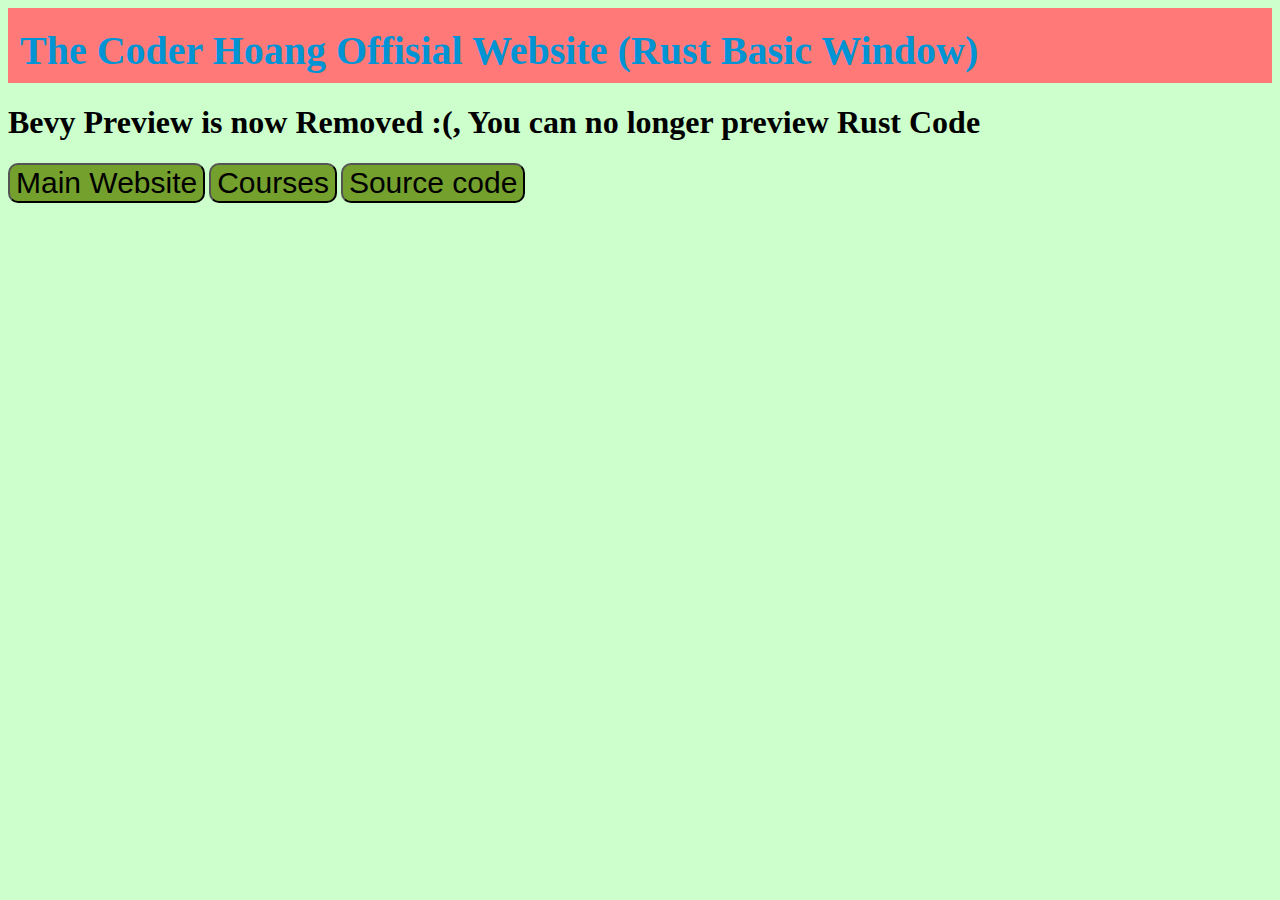
<file: script/bevy/ai drive/index.html>
<!DOCTYPE html>
<html lang="en">
<head>
    <meta charset="UTF-8">
    <meta name="viewport" content="width=device-width, initial-scale=1.0">
    <title>Coder Hoang Basic Window Website</title>
    <link rel="stylesheet" href="style.css">
</head>
<body>
    <div class="header"></div>
    <h1 class="ch-website-header">The Coder Hoang Offisial Website (Rust Basic Window)</h1>

    <h1> Bevy Preview is now Removed :(, You can no longer preview Rust Code</h1>

    <a href="../../../index.html"><button class="button">Main Website</button></a> <a href="../../../script/courses/main/index.html"><button class="button">Courses</button></a> <a href="https://github.com/Coder-Hoang/bevy-ai-drive"><button class="button">Source code</button></a>
</body>
</html>
</file>
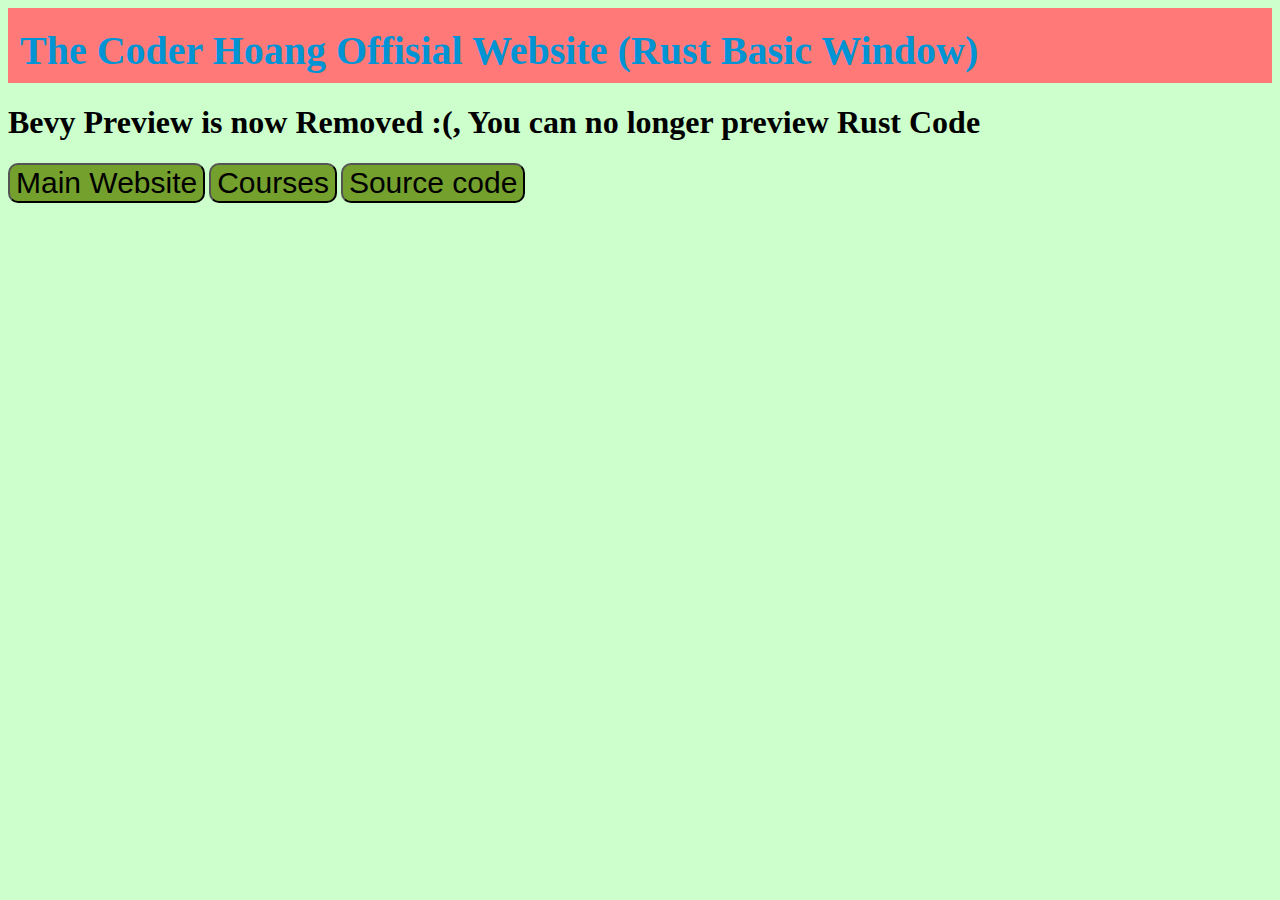
<file: script/bevy/ai flappy/index.html>
<!DOCTYPE html>
<html lang="en">
<head>
    <meta charset="UTF-8">
    <meta name="viewport" content="width=device-width, initial-scale=1.0">
    <title>Coder Hoang Basic Window Website</title>
    <link rel="stylesheet" href="style.css">
</head>
<body>
    <div class="header"></div>
    <h1 class="ch-website-header">The Coder Hoang Offisial Website (Rust Basic Window)</h1>

    <h1> Bevy Preview is now Removed :(, You can no longer preview Rust Code</h1>

    <a href="../../../index.html"><button class="button">Main Website</button></a> <a href="../../../script/courses/main/index.html"><button class="button">Courses</button></a> <a href="https://github.com/Coder-Hoang/bevy-ai-flappy"><button class="button">Source code</button></a>
</body>
</html>
</file>
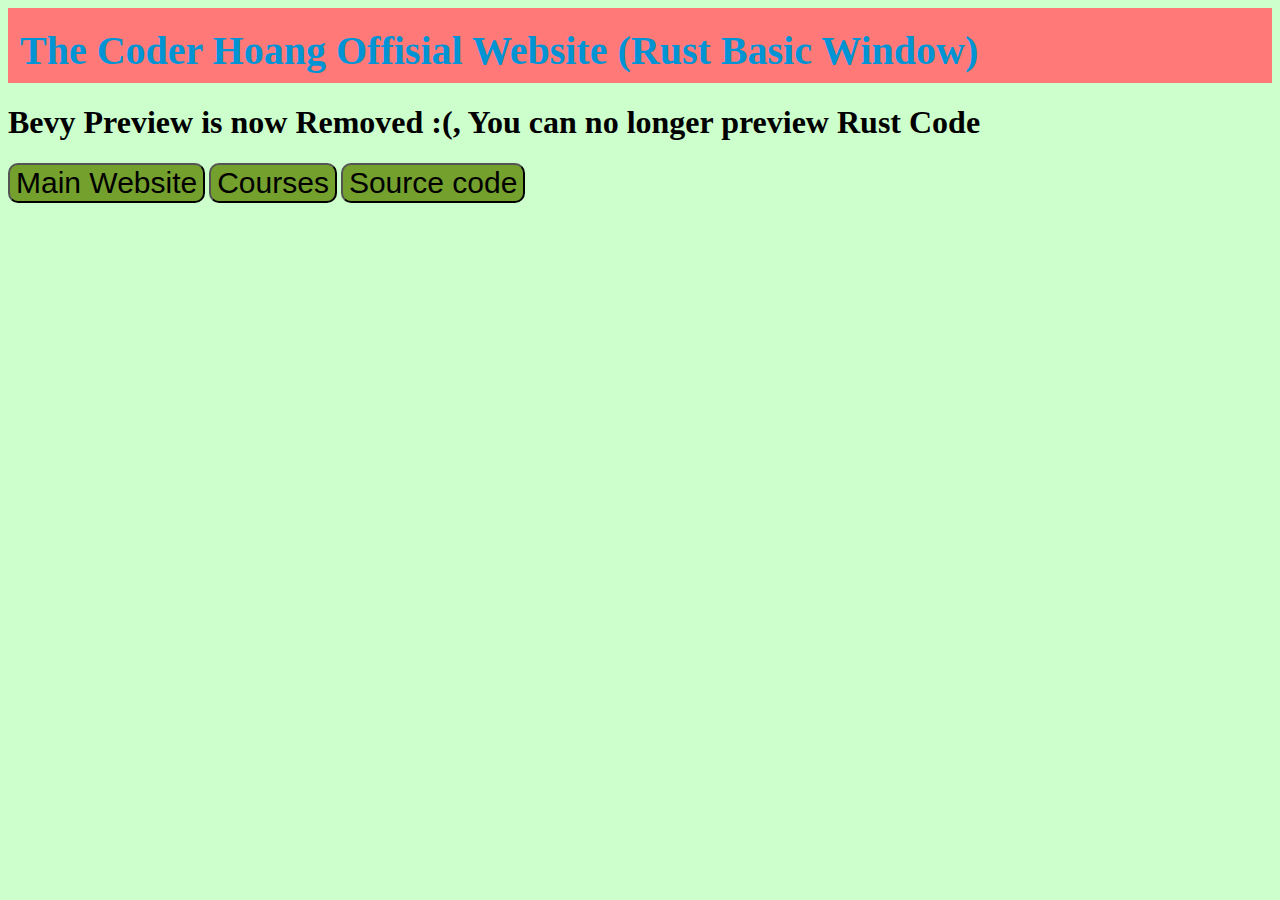
<file: script/bevy/ai wars/index.html>
<!DOCTYPE html>
<html lang="en">
<head>
    <meta charset="UTF-8">
    <meta name="viewport" content="width=device-width, initial-scale=1.0">
    <title>Coder Hoang Basic Window Website</title>
    <link rel="stylesheet" href="style.css">
</head>
<body>
    <div class="header"></div>
    <h1 class="ch-website-header">The Coder Hoang Offisial Website (Rust Basic Window)</h1>

    <h1> Bevy Preview is now Removed :(, You can no longer preview Rust Code</h1>

    <a href="../../../index.html"><button class="button">Main Website</button></a> <a href="../../../script/courses/main/index.html"><button class="button">Courses</button></a> <a href="https://github.com/Coder-Hoang/bevy-ai-wars"><button class="button">Source code</button></a>
</body>
</html>
</file>
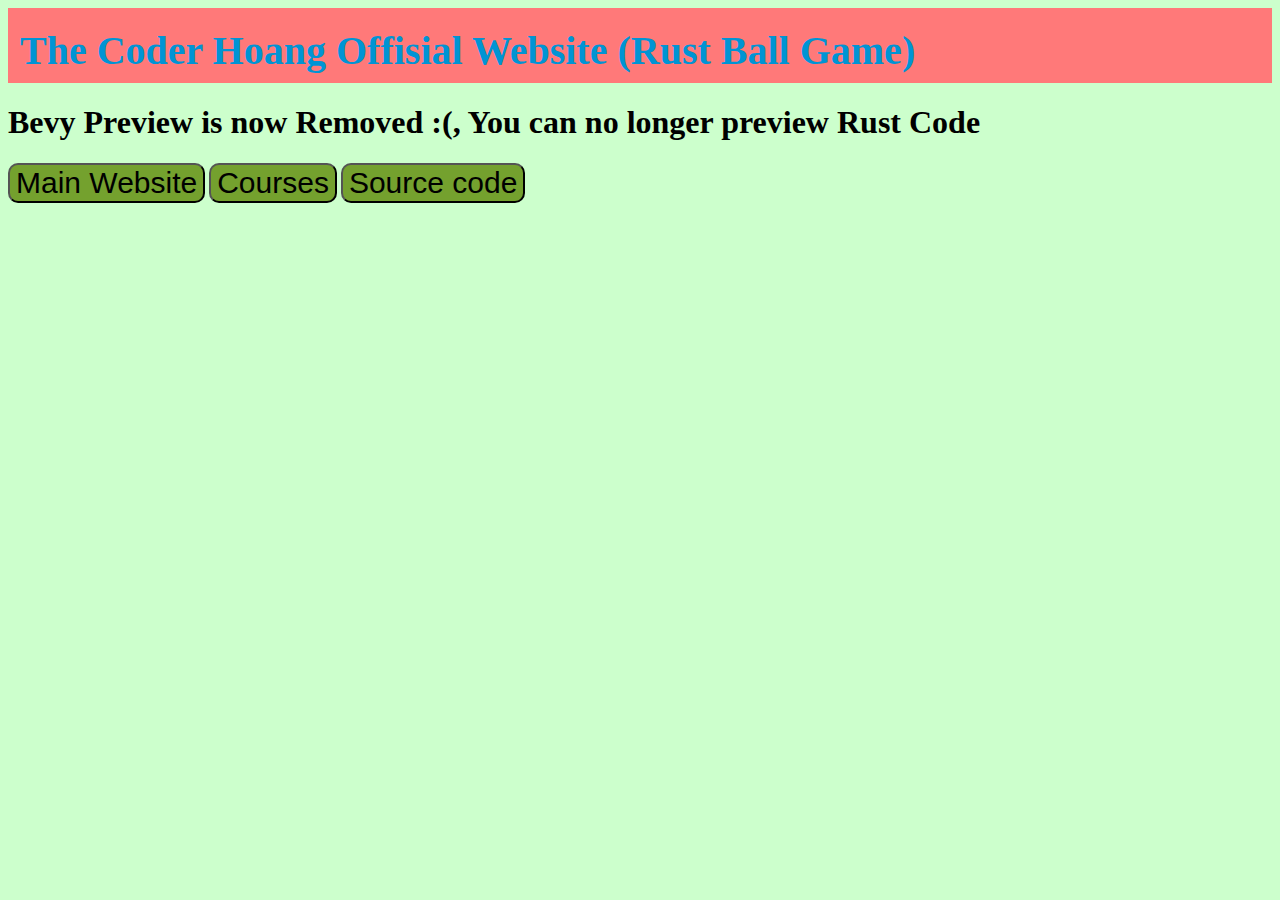
<file: script/bevy/ball-game/index.html>
<!DOCTYPE html>
<html lang="en">
<head>
    <meta charset="UTF-8">
    <meta name="viewport" content="width=device-width, initial-scale=1.0">
    <title>Coder Hoang Ball Game Website</title>
    <link rel="stylesheet" href="style.css">
</head>
<body>
    <div class="header"></div>
    <h1 class="ch-website-header">The Coder Hoang Offisial Website (Rust Ball Game)</h1>

    <h1> Bevy Preview is now Removed :(, You can no longer preview Rust Code</h1>

    <a href="../../../index.html"><button class="button">Main Website</button></a> <a href="../../../script/courses/main/index.html"><button class="button">Courses</button></a> <a href="https://github.com/Coder-Hoang/bevy-ball-game"><button class="button">Source code</button></a>
</body>
</html>
</file>
<file: script/bevy/ai drive/style.css>
body {
    background-color: #CCFFCC;
}

.header {
    background-color: #FF7979;
    width: 100%;
    height: 75px;
    margin-top: 0px;
}

.ch-website-header {
    position: absolute;
    color: #0094D4;
    top: 0px;
    left: 20px;
    font-size: 40px;
}

.button {
    font-size: 30px;
    background-color: #74A12E;
    border-radius: 10px;
    cursor: pointer
}
</file>
<file: script/bevy/ai flappy/style.css>
body {
    background-color: #CCFFCC;
}

.header {
    background-color: #FF7979;
    width: 100%;
    height: 75px;
    margin-top: 0px;
}

.ch-website-header {
    position: absolute;
    color: #0094D4;
    top: 0px;
    left: 20px;
    font-size: 40px;
}

.button {
    font-size: 30px;
    background-color: #74A12E;
    border-radius: 10px;
    cursor: pointer
}
</file>
<file: script/bevy/ai wars/style.css>
body {
    background-color: #CCFFCC;
}

.header {
    background-color: #FF7979;
    width: 100%;
    height: 75px;
    margin-top: 0px;
}

.ch-website-header {
    position: absolute;
    color: #0094D4;
    top: 0px;
    left: 20px;
    font-size: 40px;
}

.button {
    font-size: 30px;
    background-color: #74A12E;
    border-radius: 10px;
    cursor: pointer
}
</file>
<file: script/bevy/ball-game/style.css>
body {
    background-color: #CCFFCC;
}

.header {
    background-color: #FF7979;
    width: 100%;
    height: 75px;
    margin-top: 0px;
}

.ch-website-header {
    position: absolute;
    color: #0094D4;
    top: 0px;
    left: 20px;
    font-size: 40px;
}

.button {
    font-size: 30px;
    background-color: #74A12E;
    border-radius: 10px;
    cursor: pointer
}
</file>
